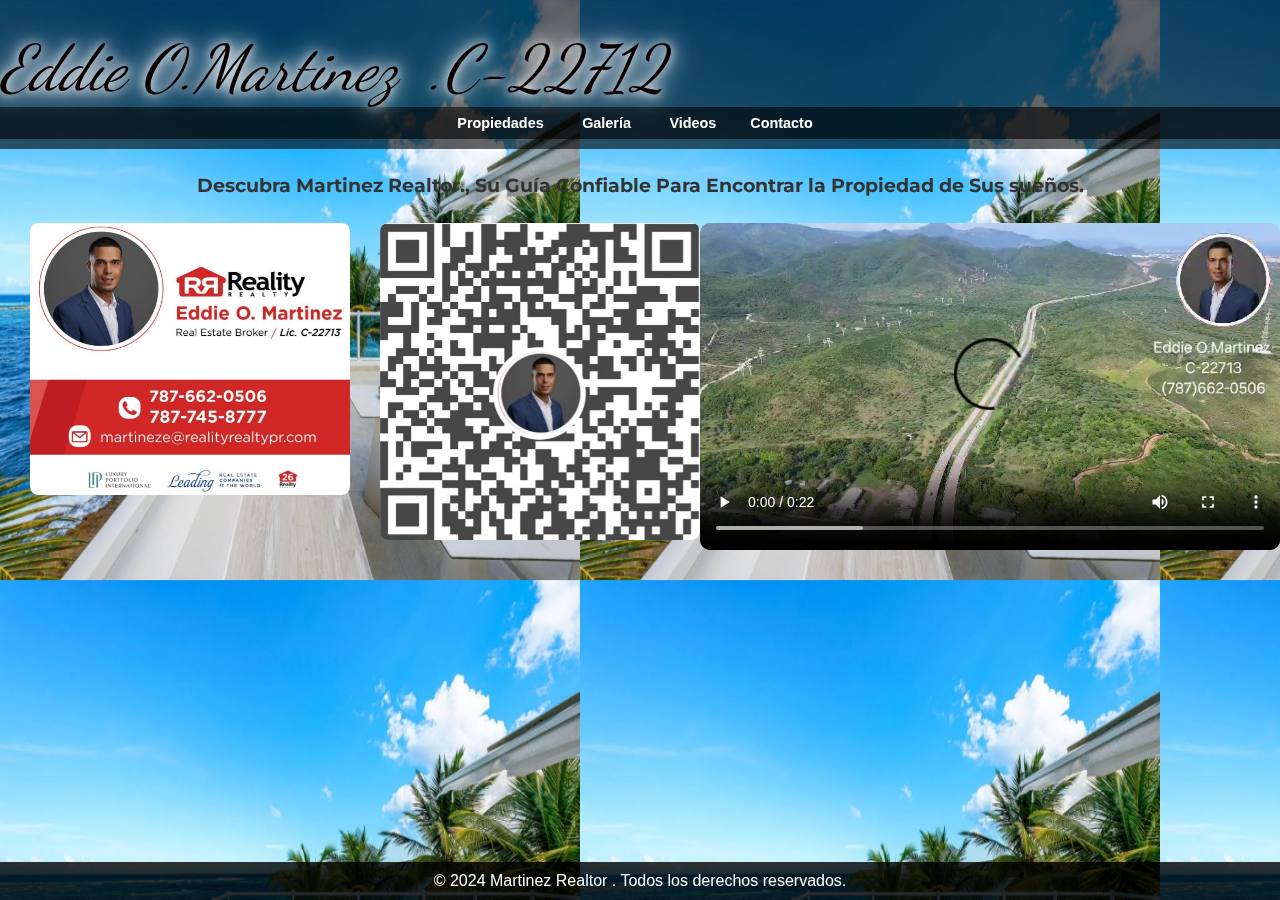
<file: ed new/index.html>
<!DOCTYPE html>
<html lang="es">
<head>
    <meta charset="UTF-8">
    <meta name="viewport" content="width=device-width, initial-scale=1.0">
    <title>Martinez Realty</title>
    <link rel="stylesheet" href="style.css">
    <link href="https://fonts.googleapis.com/css2?family=Montserrat:wght@400;700&display=swap" rel="stylesheet">
    <link rel="stylesheet" href="https://fonts.googleapis.com/css2?family=Dancing+Script:wght@400;700&display=swap">
    <link rel="stylesheet" href="https://fonts.googleapis.com/css2?family=Playfair+Display:ital,wght@1,700&display=swap">
</head>
<body class="shared-background">
    <div class="header">
        <div class="title-container">
            <div class="title" style="text-align: left; font-style: italic;">
                Eddie O.Martinez 
                 .C-22712
            </div>
        </div>
        <ul class="navbar">
            <li>
                <a href="#" class="properties-toggle">Propiedades</a>
                <div class="dropdown-content properties-dropdown">
                    <a href="#">Residenciales</a>
                    <a href="#">Comerciales</a>
                    <a href="#">Terrenos</a>
                </div>
            </li>
            <li><a href="gallery.html">Galería</a></li>
            <li>
                <a href="videos.html">Videos</a>
            <li>
                <a href="#">Contacto</a>
                <div class="dropdown-content">
                    <a href="mailto:em.eddiemartinez@gmail.com">em.eddiemartinez@gmail.com</a>
                </div>
            </li>
        </ul>
    </div>
    <div class="content">
        <p class="intro-text">Descubra Martinez Realtor., Su Guía Confiable Para Encontrar la Propiedad de Sus sueños.</p>
    </div>
    <div class="image-section">
        <img src="pic/imagen1.jpg" alt="Imagen 1">
    </div>
    <div class="image-section">
        <img src="pic/imagen2.jpg" alt="Imagen 2">
    </div>
    <div class="video-section">
        <video controls class="index-video">
            <source src="pic/video2.mp4" type="video/mp4">
            Tu navegador no soporta la etiqueta de video.
        </video>
    </div>
    <div class="footer">
        © 2024 Martinez Realtor . Todos los derechos reservados.
    </div>
    <script src="scripts.js"></script>
</body>
</html>
</file>
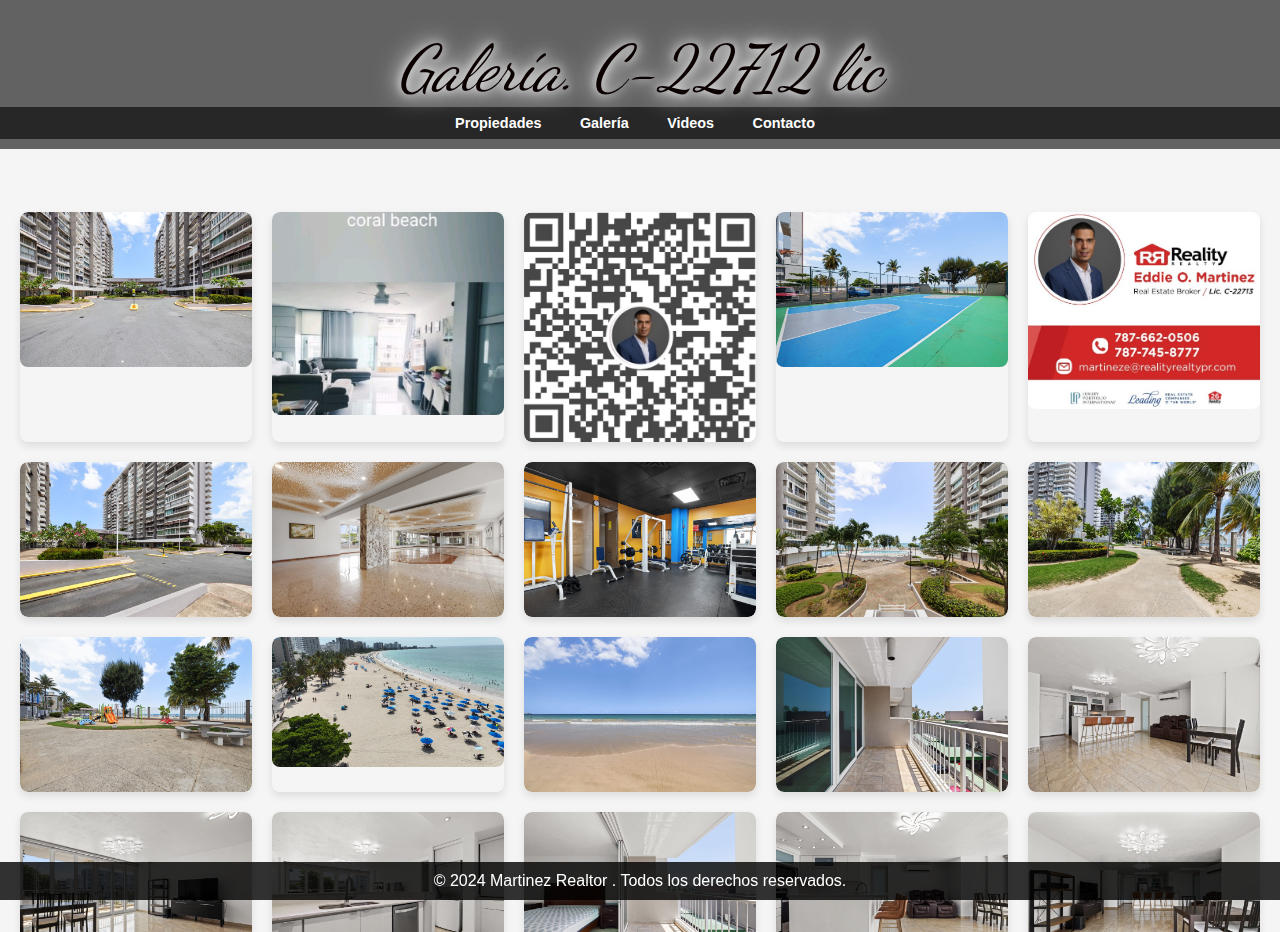
<file: ed new/gallery.html>
<!DOCTYPE html>
<html lang="es">
<head>
    <meta charset="UTF-8">
    <meta name="viewport" content="width=device-width, initial-scale=1.0">
    <title>Galería</title>
    <link href="https://fonts.googleapis.com/css2?family=Montserrat:wght@400;700&display=swap" rel="stylesheet">
    <link rel="stylesheet" href="https://fonts.googleapis.com/css2?family=Dancing+Script:wght@400;700&display=swap">
    <link rel="stylesheet" href="style.css">
</head>
<body class="shared-backround">
    <div class="header">
        <div class="title-container">
            <div class="title">
                Galería. C-22712 lic
            </div>
        </div>
        <ul class="navbar">
            <li>
                <a href="#" class="properties-toggle">Propiedades</a>
                <div class="dropdown-content properties-dropdown">
                    <a href="#">Trabajamos Residenciales</a>
                    <a href="#">Tranajamos Comerciales</a>
                    <a href="#">Trabajamos Terrenos</a>
                </div>
            </li>
            <li><a href="gallery.html">Galería</a></li>
            <li>
                <a href="videos.html">Videos</a> <!-- Nuevo enlace a videos.html -->
            </li>
            <li>
                <a href="#">Contacto</a>
                <div class="dropdown-content">
                    <a href="mailto:em.eddiemartinez@gmail.com">em.eddiemartinez@gmail.com</a>
                </div>
            </li>
        </ul>
    </div>

    <h1 class="title"></h1>

    <div class="gallery">
        <div class="gallery-item">
            <img src="pic/gallery1.jpg" alt="Imagen de Galería 1">
        </div>
        <div class="gallery-item">
            <img src="pic/gallery2.jpg" alt="Imagen de Galería 2">
        </div>
        <div class="gallery-item">
            <img src="pic/gallery3.jpg" alt="Imagen de Galería 3">
        </div>
        <div class="gallery-item">
            <img src="pic/gallery4.jpg" alt="Imagen de Galería 4">
        </div>
        <div class="gallery-item">
            <img src="pic/gallery5.jpg" alt="Imagen de Galería 5">
        </div>
        <div class="gallery-item">
            <img src="pic/gallery6.jpg" alt="Imagen de Galería 6">
        </div>
        <div class="gallery-item">
            <img src="pic/gallery7.jpg" alt="Imagen de Galería 7">
        </div>
        <div class="gallery-item">
            <img src="pic/gallery8.jpg" alt="Imagen de Galería 8">
        </div>
        <div class="gallery-item">
            <img src="pic/gallery9.jpg" alt="Imagen de Galería 9">
        </div>
        <!-- Agrega más imágenes según sea necesario -->
        <div class="gallery-item">
            <img src="pic/gallery10.jpg" alt="Imagen de Galería 10">
        </div>
        <div class="gallery-item">
            <img src="pic/gallery11.jpg" alt="Imagen de Galería 11">
        </div>
        <div class="gallery-item">
            <img src="pic/gallery12.jpg" alt="Imagen de Galería 12">
        </div>
        <div class="gallery-item">
            <img src="pic/gallery13.jpg" alt="Imagen de Galería 13">
        </div>
        <div class="gallery-item">
            <img src="pic/gallery14.jpg" alt="Imagen de Galería 14">
        </div>
        <div class="gallery-item">
            <img src="pic/gallery15.jpg" alt="Imagen de Galería 15">
        </div>
        <div class="gallery-item">
            <img src="pic/gallery16.jpg" alt="Imagen de Galería 16">
        </div>
        <div class="gallery-item">
            <img src="pic/gallery17.jpg" alt="Imagen de Galería 17">
        </div>
        <div class="gallery-item">
            <img src="pic/gallery18.jpg" alt="Imagen de Galería 18">
        </div>
        <div class="gallery-item">
            <img src="pic/gallery19.jpg" alt="Imagen de Galería 19">
        </div>
        
        <div class="gallery-item">
            <img src="pic/gallery21.jpg" alt="Imagen de Galería 21">
        </div>
        <div class="gallery-item">
            <img src="pic/gallery21.jpg" alt="Imagen de Galería 21">
        </div>
        <div class="gallery-item">
            <img src="pic/gallery22.jpg" alt="Imagen de Galería 22">
        </div>
        <div class="gallery-item">
            <img src="pic/gallery23.jpg" alt="Imagen de Galería 23">
        </div>
        <div class="gallery-item">
            <img src="pic/gallery24.jpg" alt="Imagen de Galería 24">
        </div>
        <div class="gallery-item">
            <img src="pic/gallery25.jpg" alt="Imagen de Galería 25">
        </div>
        <div class="gallery-item">
            <img src="pic/gallery26.jpg" alt="Imagen de Galería 26">
        </div>
        <div class="gallery-item">
            <img src="pic/gallery27.jpg" alt="Imagen de Galería 27">
        </div>
        <div class="gallery-item">
            <img src="pic/gallery28.jpg" alt="Imagen de Galería 28">
        </div>
        <div class="gallery-item">
            <img src="pic/gallery29.jpg" alt="Imagen de Galería 29">
        </div>
        <div class="gallery-item">
            <img src="pic/gallery30.jpg" alt="Imagen de Galería 30">
        </div>
        <div class="gallery-item">
            <img src="pic/gallery31.jpg" alt="Imagen de Galería 31">
        </div>
        <div class="gallery-item">
            <img src="pic/gallery32.jpg" alt="Imagen de Galería 32">
        </div>
        <div class="gallery-item">
            <img src="pic/gallery33.jpg" alt="Imagen de Galería 33">
        </div>
        <div class="gallery-item">
            <img src="pic/gallery34.jpg" alt="Imagen de Galería 34">
        </div>
        <div class="gallery-item">
            <img src="pic/gallery35.jpg" alt="Imagen de Galería 35">
        </div>
        <div class="gallery-item">
            <img src="pic/gallery36.jpg" alt="Imagen de Galería 36">
        </div>
        <div class="gallery-item">
            <img src="pic/gallery37.jpg" alt="Imagen de Galería 37">
        </div>
        <div class="gallery-item">
            <img src="pic/gallery38.jpg" alt="Imagen de Galería 38">
        </div>
        <div class="gallery-item">
            <img src="pic/gallery39.jpg" alt="Imagen de Galería 39">
        </div>
        <div class="gallery-item">
            <img src="pic/gallery40.jpg" alt="Imagen de Galería 40">
        </div>
        <div class="gallery-item">
            <img src="pic/gallery41.jpg" alt="Imagen de Galería 41">
        </div>
        <div class="gallery-item">
            <img src="pic/gallery42.jpg" alt="Imagen de Galería 42">
        </div>
        <div class="gallery-item">
            <img src="pic/gallery43.jpg" alt="Imagen de Galería 43">
        </div>
        <div class="gallery-item">
            <img src="pic/gallery44.jpg" alt="Imagen de Galería 44">
        </div>
        <div class="gallery-item">
            <img src="pic/gallery45.jpg" alt="Imagen de Galería 45">
        </div>
        <div class="gallery-item">
            <img src="pic/gallery46.jpg" alt="Imagen de Galería 46">
        </div>

        <!-- Añade más imágenes según necesites -->
    </div>

    <div class="footer">
        © 2024 Martinez Realtor . Todos los derechos reservados.
    </div>

    <script src="scripts.js"></script>
</body>
</html>
</file>
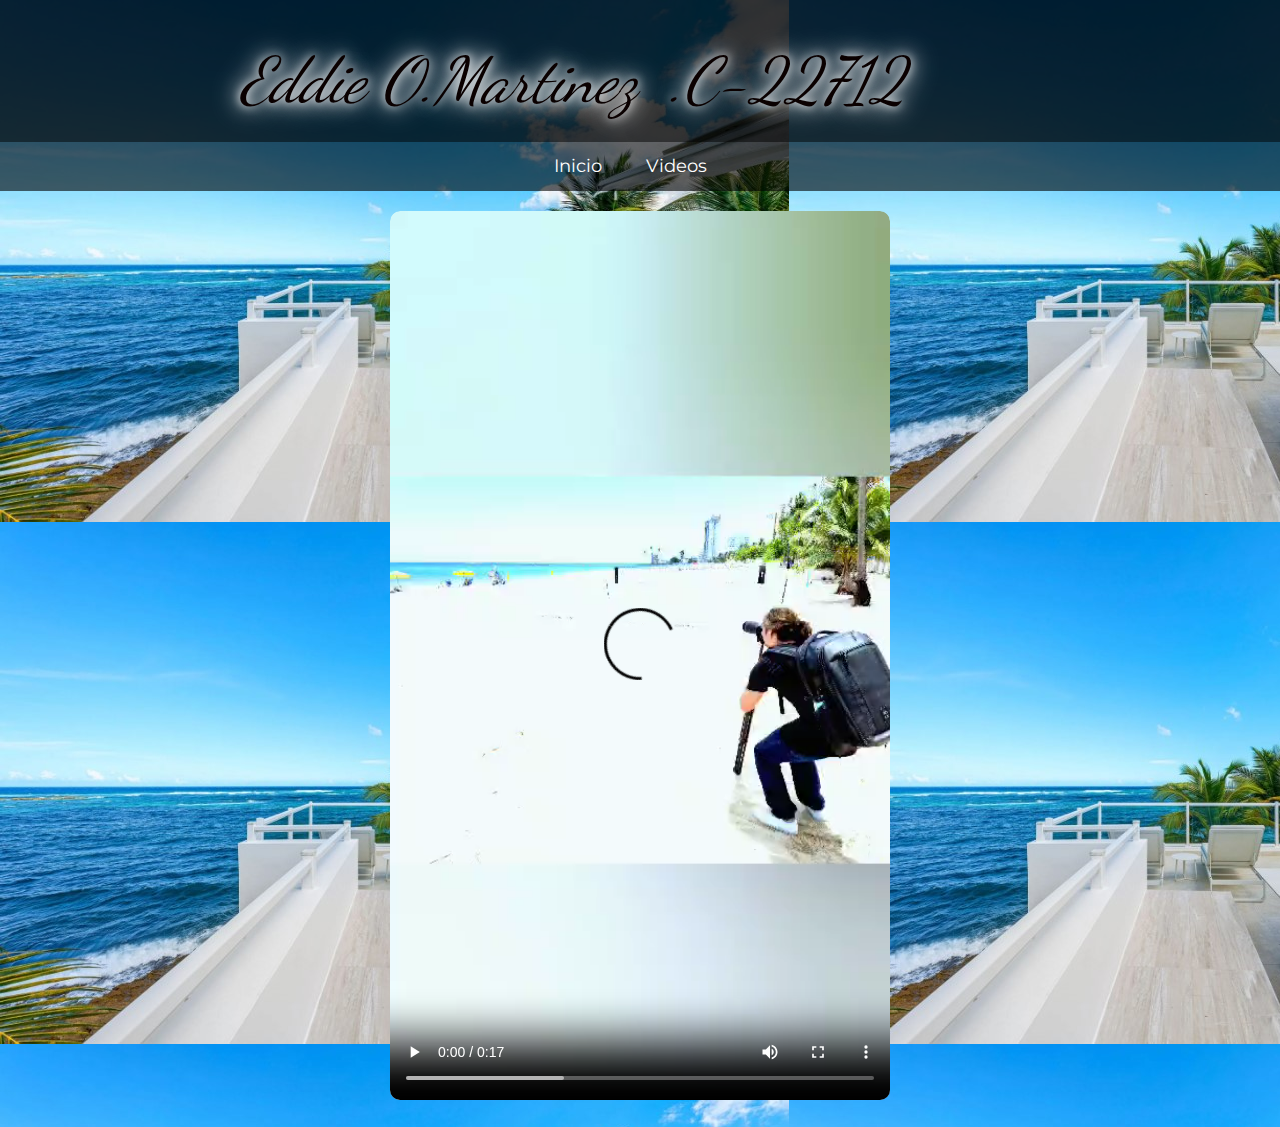
<file: ed new/videos.html>
<!DOCTYPE html>
<html lang="es">
<head>
    <meta charset="UTF-8">
    <meta name="viewport" content="width=device-width, initial-scale=1.0">
    <title>Videos - Martinez Realty</title>
    <link rel="stylesheet" href="css/videos.css">
    <link href="https://fonts.googleapis.com/css2?family=Montserrat:wght@400;700&display=swap" rel="stylesheet">
    <link href="https://fonts.googleapis.com/css2?family=Dancing+Script:wght@400;700&display=swap" rel="stylesheet">
    <link href="https://fonts.googleapis.com/css2?family=Playfair+Display:ital,wght@1,700&display=swap" rel="stylesheet">
</head>
<body class="shared-background">
    <div class="header">
        <div class="title-container">
            <div class="title" style="text-align: left; font-style: italic;">
                Eddie O.Martinez 
                 .C-22712
            </div>
        </div>
    </div>

    <div class="navbar">
        <ul>
            <li><a href="index.html">Inicio</a></li>
            <li class="dropdown"><a href="#">Videos</a>
                <ul class="dropdown-content">
                    <li><a href="#" onclick="changeVideo('pic/video1.mp4')">Video 1</a></li>
                    <li><a href="#" onclick="changeVideo('pic/video2.mp4')">Video 2</a></li>
                    <li><a href="#" onclick="changeVideo('pic/video3.mp4')">Video 3</a></li>
                    <li><a href="#" onclick="changeVideo('pic/video4.mp4')">Video 4</a></li>
                    <li><a href="#" onclick="changeVideo('pic/video5.mp4')">Video 5</a></li>
                    <li><a href="#" onclick="changeVideo('pic/video6.mp4')">Video 6</a></li>
                    <li><a href="#" onclick="changeVideo('pic/video7.mp4')">Video 7</a></li>
                    <li><a href="#" onclick="changeVideo('pic/video8.mp4')">Video 8</a></li>
                    <li><a href="#" onclick="changeVideo('pic/video9.mp4')">Video 9</a></li>
                    <li><a href="#" onclick="changeVideo('pic/video10.mp4')">Video 10</a></li>
                </ul>
            </li>
        </ul>
    </div>

    <div class="video-section">
        <div id="video-container">
            <video id="selected-video" controls autoplay>
                <source src="pic/video1.mp4" type="video/mp4">
                Tu navegador no soporta el elemento de video.
            </video>
        </div>
    </div>

    <script src="video.js"></script>
</body>
</html>
</file>
<file: ed new/style.css>
/* Estilos generales */
body, html {
    height: 100%;
    margin: 0;
    padding: 0;
    font-family: Arial, sans-serif;
    background-color: #f5f5f5; /* Fondo de color de respaldo */
}

.shared-background {
    background-image: url("pic/backround1.jpg");
    background-repeat: repeat;
    background-size: 580px 580px;
    background-position: top left;
    height: 100%;
    position: fixed; /* Cambiado a fixed para cubrir toda la página */
    width: 100%;
    opacity: 10;
    transition: background-image 10s ease-in-out;
}

.header {
    background-color: rgba(0, 0, 0, 0.6);
    padding: 10px 0;
    text-align: center;
}

.navbar {
    list-style-type: none;
    margin: 0;
    padding: 0;
    text-align: center;
    background-color: rgba(0, 0, 0, 0.6); /* Añadido fondo de barra de navegación */
}

.navbar li {
    display: inline-block;
    margin-right: 10px;
    position: relative;
}

.navbar li a {
    text-decoration: none;
    color: #fff;
    font-weight: bold;
    font-size: 0.9rem; /* Ajuste del tamaño de fuente */
    display: block;
    padding: 8px 12px; /* Ajuste del espaciado */
}

.navbar li:hover .dropdown-content {
    display: block;
}

.dropdown-content {
    display: none;
    position: absolute;
    background-color: #333;
    min-width: 160px;
    box-shadow: 0px 8px 16px 0px rgba(0,0,0,0.2);
    z-index: 1;
    left: 0;
    top: 100%;
}

.dropdown-content a {
    color: #fff;
    padding: 12px 16px;
    text-decoration: none;
    display: block;
}

.dropdown-content a:hover {
    background-color: #FFD700;
}

/* Estilos específicos para index.html */
.gallery {
    display: grid;
    grid-template-columns: repeat(auto-fit, minmax(200px, 1fr)); /* Ajusta el ancho mínimo de cada columna */
    grid-gap: 20px; /* Espacio entre las imágenes */
    max-height: calc(100vh - 200px); /* Limita la altura de la galería para permitir desplazamiento vertical */
    overflow-y: auto; /* Habilita el desplazamiento vertical cuando la galería es más larga que el contenedor */
    padding: 20px; /* Añadido relleno para separación de bordes */
}

.gallery-item {
    position: relative;
    overflow: hidden; /* Para evitar que las imágenes desborden el contenedor */
    border-radius: 8px; /* Bordes redondeados */
    box-shadow: 0 4px 8px rgba(0, 0, 0, 0.1); /* Sombra sutil para el efecto visual */
    transition: transform 0.3s ease-in-out, box-shadow 0.3s ease-in-out; /* Transición suave */
}

.gallery-item img {
    width: 100%;
    height: auto;
    display: block;
    border-radius: 8px; /* Asegúrate de que las esquinas redondeadas se apliquen a las imágenes también */
    transition: transform 0.3s ease-in-out; /* Transición suave */
}

.gallery-item:hover {
    transform: scale(1.05); /* Aumenta ligeramente el tamaño del contenedor al pasar el mouse */
    box-shadow: 0 8px 16px rgba(0, 0, 0, 0.2); /* Aumenta la sombra al pasar el mouse */
}

.gallery-item:hover img {
    transform: scale(1.1); /* Aumenta ligeramente el tamaño de la imagen al pasar el mouse */
}

.image-section {
    width: 25%; /* Reducir el ancho de la sección de imagen */
    float: left; /* Colocar la imagen a la izquierda */
    margin-left: 30px; /* Ajustar el margen izquierdo */
    margin-bottom: 30px; /* Espacio hacia abajo */
    border-radius: 8px;
    overflow: hidden;
}

.image-section img {
    width: 100%;
    display: block;
    border-radius: 8px;
    transition: transform 0.3s ease-in-out;
}

.image-section:hover img {
    transform: scale(1.0);
}

.intro-text {
    font-family: 'Montserrat', sans-serif;
    font-size: 1.2rem; /* Ajuste del tamaño de fuente */
    font-weight: 700; /* Ajuste del peso de fuente */
    line-height: 1.8; /* Ajuste del espaciado de línea */
    color: #333; /* Ajuste del color de texto */
    margin-bottom: 20px; /* Espacio hacia abajo */
    text-align: center; /* Alinear texto al centro */
}

.title {
    font-family: 'Dancing Script', cursive;
    font-size: 4rem; /* Ajuste del tamaño de fuente */
    font-style: italic;
    color: #0a0000;
    text-shadow: 0 0 10px rgba(255, 255, 255, 2),
                 0 0 20px rgba(255, 255, 255, 25),
                 0 0 30px rgba(255, 255, 255, 1);
    margin-top: 20px; /* Espacio adicional hacia arriba */
    text-align: center; /* Alinear texto al centro */
}

.video-section {
    display: flex;
    justify-content: center;
    margin: 20px auto;
}

.index-video {
    max-width: 100%; /* Ajuste del tamaño máximo del video */
    width: 800px;
    height: auto;
    border-radius: 10px;
}

.footer {
    text-align: center;
    background-color: rgba(0, 0, 0, 0.8);
    color: #fff;
    padding: 10px 0;
    position: fixed;
    bottom: 0;
    left: 0;
    width: 100%;
}
</file>
<file: ed new/css/videos.css>
/* Reset de Estilos y Estilo General */
* {
    box-sizing: border-box;
    margin: 0;
    padding: 0;
}

body {
    font-family: 'Montserrat', sans-serif;
    line-height: 1.6;
    background-color: #f5f5f5;
    color: #333;
    overflow-x: hidden; /* Evita el desplazamiento horizontal */
}

.shared-background {
    background-color: #f5f5f5; /* Adjust as needed */
    /* Other background properties if necessary */
}

.header {
    background-color: rgba(0, 0, 0, 0.8);
    color: #fff;
    padding: 10px 0;
    text-align: center;
}

.title-container {
    max-width: 800px;
    margin: 0 auto;
}

.title {
    font-family: 'Dancing Script', cursive;
    font-size: 4rem; /* Ajuste del tamaño de fuente */
    font-style: italic;
    color: #0a0000;
    text-shadow: 0 0 10px rgba(255, 255, 255, 2),
                 0 0 20px rgba(255, 255, 255, 25),
                 0 0 30px rgba(255, 255, 255, 1);
    margin-top: 20px; /* Espacio adicional hacia arriba */
    text-align: center; /* Alinear texto al centro */
}

.navbar {
    background-color: rgba(0, 0, 0, 0.6);
    padding: 10px 0;
    text-align: center;
}

.navbar ul {
    list-style-type: none;
    padding: 0;
}

.navbar li {
    display: inline-block;
    margin-right: 20px;
}

.navbar li a {
    color: #fff;
    text-decoration: none;
    font-size: 1.1rem;
    padding: 10px;
    transition: color 0.3s ease;
}

.navbar li a:hover {
    color: #FFD700; /* Cambia de color al pasar el ratón */
}

.dropdown-content {
    display: none;
    position: absolute;
    background-color: rgba(0, 0, 0, 0.8);
    min-width: 160px;
    box-shadow: 0px 8px 16px rgba(0,0,0,0.2);
    z-index: 1;
}

.dropdown:hover .dropdown-content {
    display: block;
}

.dropdown-content a {
    color: #fff;
    padding: 12px 16px;
    text-decoration: none;
    display: block;
    transition: background-color 0.3s ease;
}

.dropdown-content a:hover {
    background-color: #555;
}

.video-section {
    display: flex;
    justify-content: center;
    margin: 20px auto;
    max-width: 500px;
}

#video-container {
    width: 100%;
    border-radius: 10px;
    overflow: hidden;
    box-shadow: 100 4px 8px rgba(0, 0, 0, 0.1);
}

#selected-video {
    width: 100%;
    height: auto;
    border-radius: 10px;
}

/* Estilos para dispositivos móviles */
@media (max-width: 768px) {
    .navbar li {
        margin-right: 10px;
    }
    .navbar li a {
        font-size: 0.9rem;
        padding: 8px 12px;
    }
}
</file>
